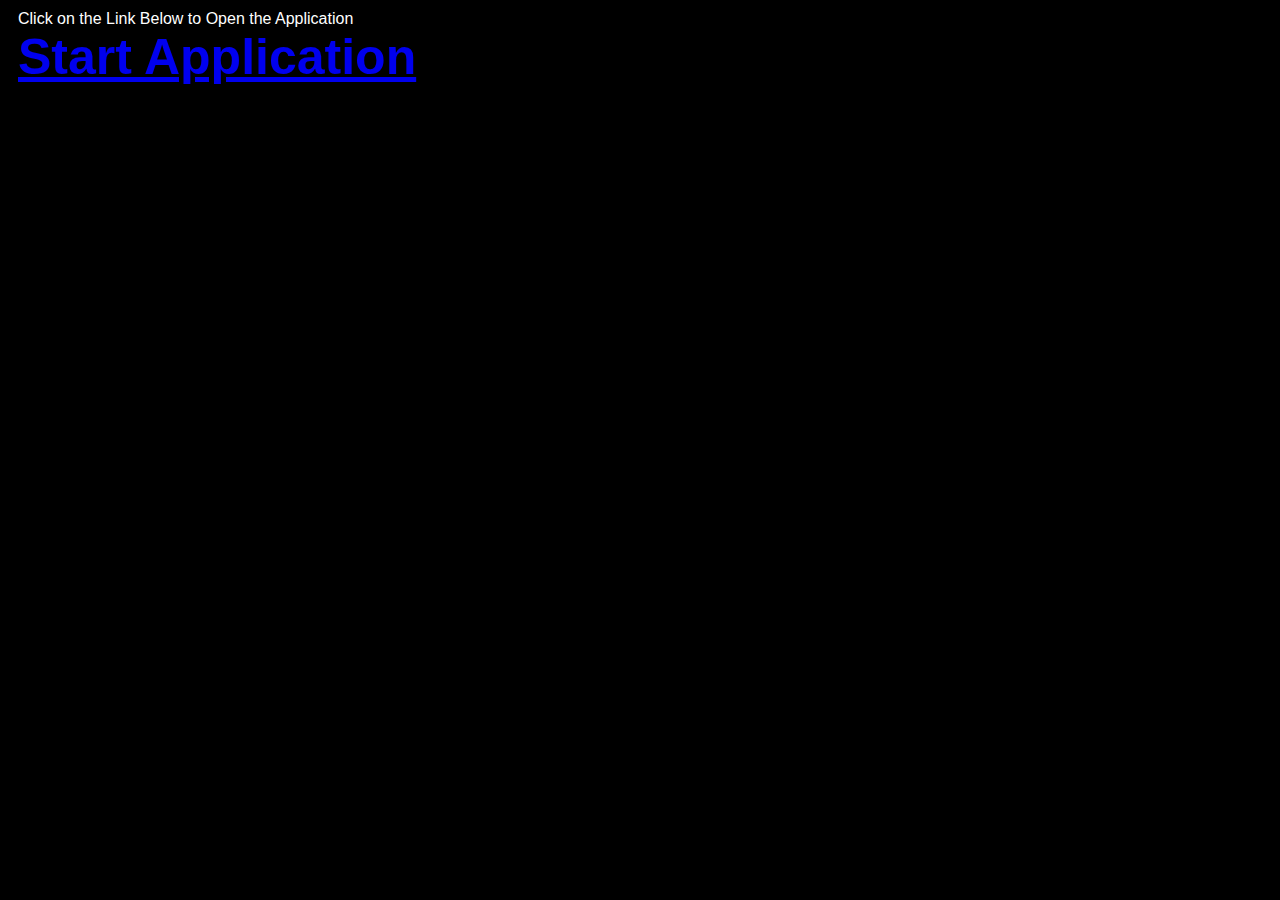
<file: index.html>
<!-- Dedicated to God the Father -->
<!-- All Rights Reserved Christopher Andrew Topalian Copyright 2000-2025 -->
<!-- https://github.com/ChristopherTopalian -->
<!-- https://github.com/ChristopherAndrewTopalian -->
<!-- index.html -->

<html>
<head>
<title> index </title>

<style>

body
{
    background-color: rgb(0, 0, 0);
    font-family: Arial;
    color: rgb(255, 255, 255);
}

</style>

<script>

// shortcuts.js

function ge(whichId)
{
    let result = document.getElementById(whichId);
    return result;
}

function ce(whichType)
{
    let result = document.createElement(whichType);
    return result;
}

function ba(whichElement)
{
    let result = document.body.append(whichElement);
    return result;
}

function cl(whichMessage)
{
    let result = console.log(whichMessage);
    return result;
}

function ct(whichText)
{
    let result = document.createTextNode(whichText);
    return result;
}

function gr(whichId)
{
    let result =  ge(whichId).getBoundingClientRect();
    return result;
}

//----//

// Dedicated to God the Father
// All Rights Reserved Christopher Andrew Topalian Copyright 2000-2025
// https://github.com/ChristopherTopalian
// https://github.com/ChristopherAndrewTopalian
// https://sites.google.com/view/CollegeOfScripting

//-//

function makeAppLink()
{
    let theLink = 'CATopalian_JavaScript_Calculation_Engine.html';

    let mainDiv = ce('div');
    mainDiv.style.display = 'flex';
    mainDiv.style.flexDirection = 'column';
    mainDiv.style.margin = 10 + 'px';
    ba(mainDiv);

    //-//

    let instructions = ce('div');
    instructions.textContent = 'Click on the Link Below to Open the Application';
    mainDiv.append(instructions);

    //-//

    let appLink = ce('a');
    appLink.href = theLink;
    appLink.textContent = 'Start Application';
    appLink.style.fontSize = 50 + 'px';
    appLink.style.fontWeight = 'bold';
    mainDiv.append(appLink);
}

function whenLoaded()
{
    makeAppLink();
}

</script>

</head>

<body onload = 'whenLoaded();'>

</body>

</html>
</file>
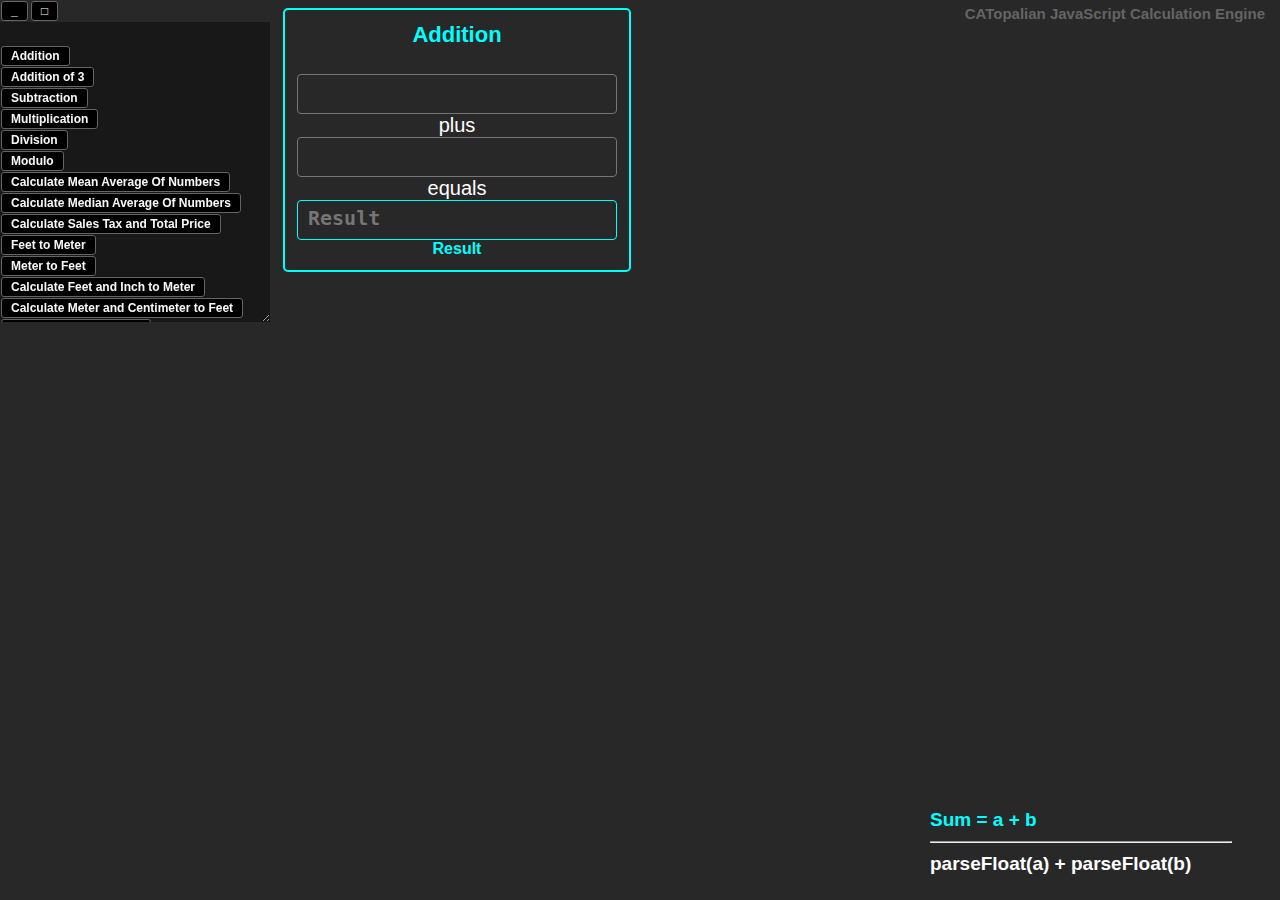
<file: CATopalian_JavaScript_Calculation_Engine.html>
<!-- Dedicated to God the Father -->
<!-- All Rights Reserved Christopher Andrew Topalian Copyright 2000-2025 -->
<!-- https://github.com/ChristopherTopalian -->
<!-- https://github.com/ChristopherAndrewTopalian -->
<!-- College of Scripting Music & Science -->
<!-- Donations paypal.me/keystonermarch -->
<!-- CATopalian_JavaScript_Calculation_Engine.html -->

<html>
<head>
<title> CATopalian JavaScript Calculation Engine </title>

<link rel = "stylesheet" href = "src/css/style001.css">

<script src = "src/js/1shortcuts/shortcuts.js"></script>

<script src = "src/js/3data/calculation_data.js"></script>

<script src = "src/js/3data/calculation_functions.js"></script>

<script src = "src/js/4make/makeCalculator.js"></script>

<script src = "src/js/4make/makeMenu.js"></script>

<script src = "src/js/4make/makeTitleOfApp.js"></script>

<script src = "src/js/sound/sound.js"></script>

<script src = "src/js/sort/sortByCategoryAndType.js"></script>

<script src = "src/js/find/findIndexByName.js"></script>

<script src = "src/js/whenLoaded/whenLoaded.js"></script>

</head>

<body onload = "whenLoaded();">

</body>

</html>
</file>
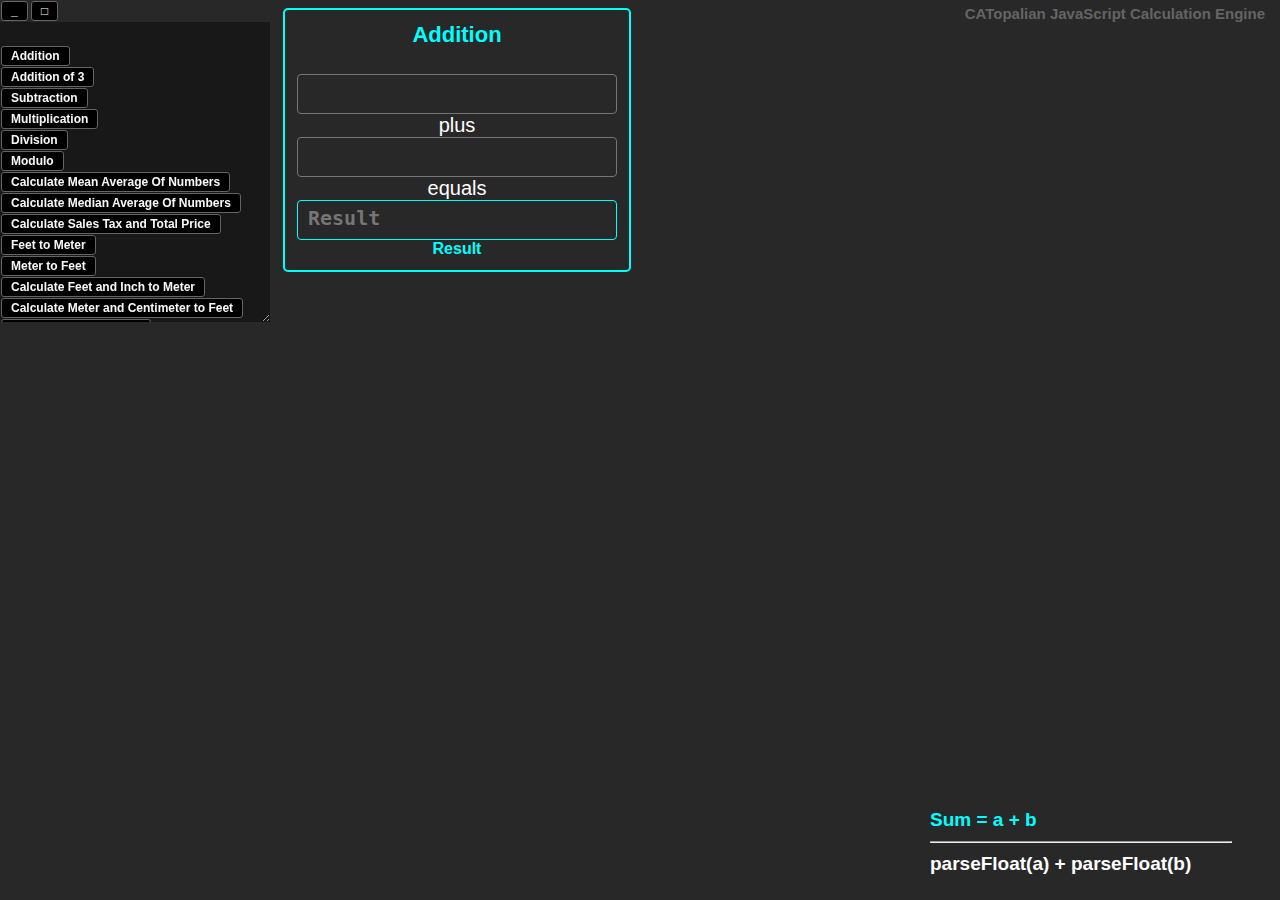
<file: Topalian_JavaScript_Calculation_Engine.html>
<!-- Dedicated to God the Father -->
<!-- All Rights Reserved Christopher Andrew Topalian Copyright 2000-2025 -->
<!-- https://github.com/ChristopherTopalian -->
<!-- https://github.com/ChristopherAndrewTopalian -->
<!-- College of Scripting Music & Science -->
<!-- Donations paypal.me/keystonermarch -->
<!-- Topalian_JavaScript_Calculation_Engine.html -->

<html>
<head>
<title> Topalian JavaScript Calculation Engine </title>

<link rel = "stylesheet" href = "src/css/style001.css">

<script src = "src/js/1shortcuts/shortcuts.js"></script>

<script src = "src/js/3data/calculation_data.js"></script>

<script src = "src/js/3data/calculation_functions.js"></script>

<script src = "src/js/4make/makeCalculator.js"></script>

<script src = "src/js/4make/makeMenu.js"></script>

<script src = "src/js/4make/makeTitleOfApp.js"></script>

<script src = "src/js/sound/sound.js"></script>

<script src = "src/js/sort/sortByCategoryAndType.js"></script>

<script src = "src/js/find/findIndexByName.js"></script>

<script src = "src/js/whenLoaded/whenLoaded.js"></script>

</head>

<body onload = "whenLoaded();">

</body>

</html>
</file>
<file: src/css/style001.css>
/* style001.css */

body
{
    background-color: rgb(40, 40, 40);
    font-family: arial;
    font-size: 20px;
    color: rgb(255, 255, 255);
}

textarea
{
    width: 100%;
    height: 40px;
    padding-left: 10px;
    border-radius: 4px;
    background-color: rgb(40, 40, 40);
    font-size: 20px;
    color: rgb(255, 255, 255);
    line-height: 30px;
    overflow: hidden;
    resize: none;
}

br
{
   margin-top: 3px;
   margin-bottom: 3px;
   display: block;
}

hr
{
    width: 100%;
}

a
{
    text-decoration: none;
}

a:link
{
    color: rgb(255, 255, 255);
}

a:hover
{
    color: rgb(0, 255, 255);
}

a:active
{
    color: rgb(150, 200, 255);
} 

a:visited
{
    color: rgb(255, 255, 255);
}

button
{
    padding: 9px;
    margin: 1px;
    border-style: solid;
    border-width: 1px;
    border-color: rgb(100, 100, 100);
    border-radius: 3px;
    background-color: rgb(0, 0, 0);
    font-family: arial;
    font-size: 12px;
    font-weight: bold;
    color: rgb(247, 247, 247);
    text-align: center;
    line-height: 0px;
    cursor: pointer;
}

button:hover
{
    border-color: rgb(255, 255, 255);
    background: rgb(0, 0, 0);
}

button:active
{
    position: relative;
    top: 1px;
    border-color: rgb(0, 255, 255);
    color: rgb(0, 255, 255);
}

/* Dedicated to God the Father */
/* All Rights Reserved Christopher Topalian Copyright 2000-2025 */
/* https://github.com/ChristopherTopalian */
/* https://github.com/ChristopherAndrewTopalian */
/* https://sites.google.com/view/CollegeOfScripting */
/* College of Scripting Music & Science */
/* Donations paypal.me/keystonermarch */
</file>
